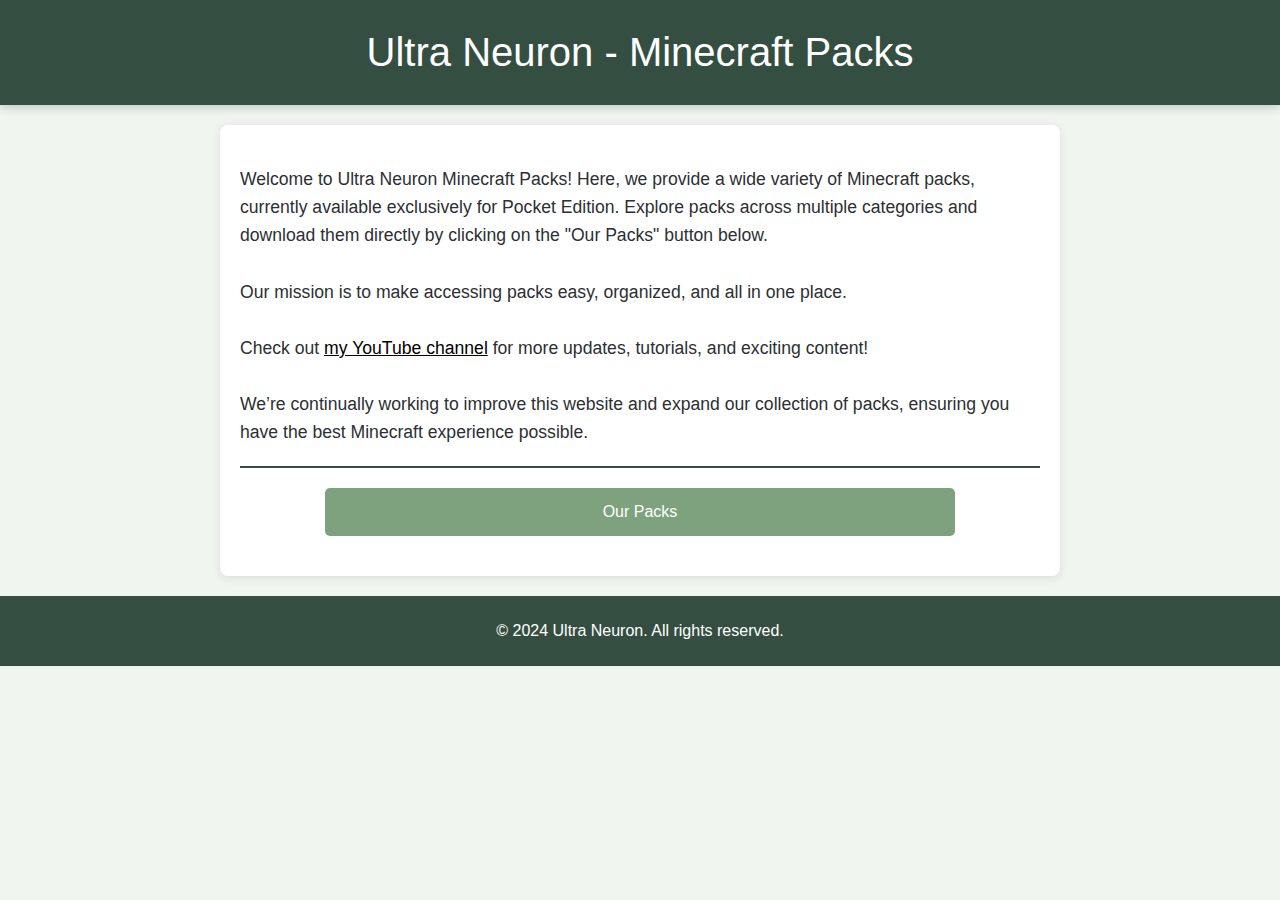
<file: index.html>
<!DOCTYPE html>
<html lang="en">
<head>
    <meta charset="UTF-8">
    <meta name="viewport" content="width=device-width, initial-scale=1.0, user-scalable=no">
    <link rel="stylesheet" href="style.css">
    <title>Ultra Neuron - Minecraft Packs</title>
    <meta name="description" content="At Ultra Neuron, discover an extensive collection of Minecraft packs for Minecraft PE, all in one place.">
    <meta name="keywords" content="Minecraft packs, download Minecraft packs, Ultra Neuron packs">
    <meta name="author" content="Ultra Neuron">
    <link rel="canonical" href="https://ultraneuron.github.io/Ultra_Neuron_Packs/">
</head>
<body>
    <!-- Header Section -->
    <header>
        <div class="header-title">Ultra Neuron - Minecraft Packs</div>
    </header>

    <!-- Container with Description and Packs Box -->
    <div class="container">
        <p class="description">
            Welcome to Ultra Neuron Minecraft Packs! Here, we provide a wide variety of Minecraft packs, currently available exclusively for Pocket Edition. Explore packs across multiple categories and download them directly by clicking on the "Our Packs" button below.
            <br><br>
            Our mission is to make accessing packs easy, organized, and all in one place.
            <br><br>
            Check out <a href="https://youtube.com/@ultraneuronpacks?feature=shared" target="_blank">my YouTube channel</a> for more updates, tutorials, and exciting content!
            <br><br>
            We’re continually working to improve this website and expand our collection of packs, ensuring you have the best Minecraft experience possible.
        </p>
        
        <!-- Separation Line -->
        <div class="separator"></div>

        <!-- Single Box Section -->
        <div class="box-container">
            <a href="packs.html" class="long-box">Our Packs</a>
        </div>
    </div>

    <!-- Footer Section -->
    <footer>
        <p>&copy; 2024 Ultra Neuron. All rights reserved.</p>
    </footer>
</body>
</html>
</file>
<file: style.css>
body {
    font-family: 'Arial', sans-serif;
    margin: 0;
    padding: 0;
    background-color: #f0f5f0;
    color: #2c2f33;
}

header {
    background-color: #344e41; /* Dark green for header */
    color: white;
    padding: 20px;
    text-align: center;
    box-shadow: 0 2px 10px rgba(0, 0, 0, 0.2);
}

.header-title {
    font-size: 2.5em;
    margin: 10px 0;
}

.container {
    width: 90%;
    max-width: 800px;
    margin: 20px auto;
    padding: 20px;
    background: white;
    border-radius: 8px;
    box-shadow: 0 2px 10px rgba(0, 0, 0, 0.1);
}

.description {
    font-size: 1.1em;
    line-height: 1.6;
    margin: 20px 0;
}

.separator {
    border-top: 2px solid #344e41; /* Dark green for separator */
    margin: 20px 0;
}

.box-container {
    display: flex;
    justify-content: center; /* Center the single box */
    margin: 20px 0;
}

.long-box {
    flex: 1;
    background-color: #7da27d; /* Light green for the main box */
    color: white;
    padding: 15px;
    text-align: center;
    border-radius: 5px;
    text-decoration: none;
    transition: background-color 0.3s;
    max-width: 600px; /* Limit width for readability */
}

.long-box:hover {
    background-color: #5b7e5b; /* Darker green on hover */
}

footer {
    text-align: center;
    padding: 10px 0;
    background-color: #344e41;
    color: white;
}
a {
    color: black;
}
</file>
